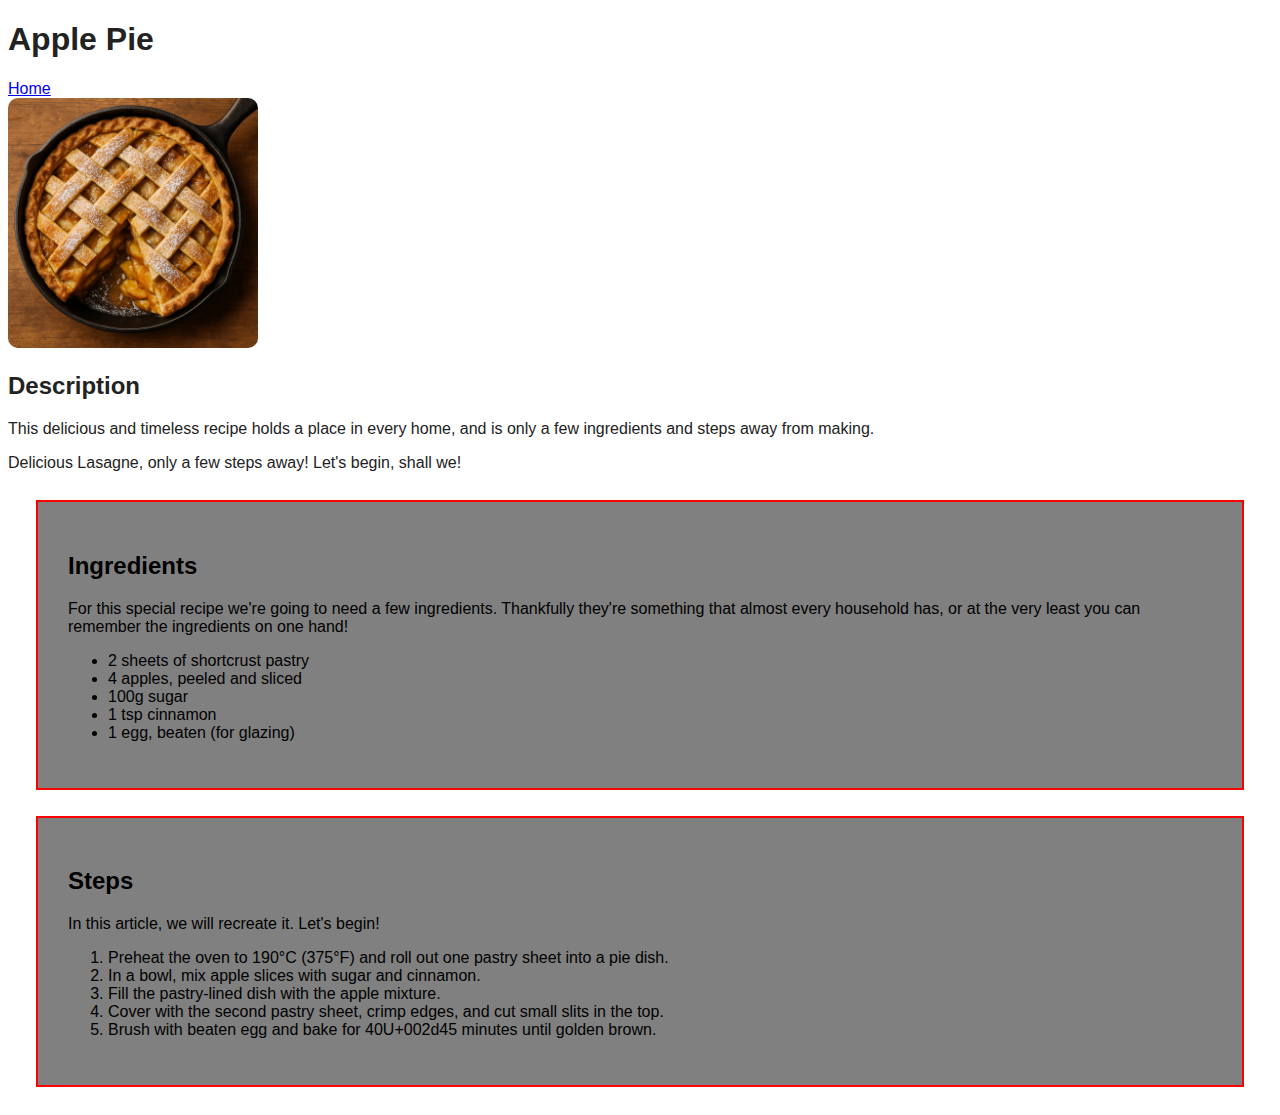
<file: recipes/apple_pie.html>
<!DOCTYPE html>
<html lang="en">
<head>
  <meta charset="UTF-8">
  <title>Apple Pie</title>
  <link rel="stylesheet" href="../styles.css">
</head>
<body>
  <h1>Apple Pie</h1>
  <a href="../index.html">Home</a>
  <br>
  <img src="../images/apple_pie_image.png" height=250px; width=250px>
  <h2>Description</h2>
  <p>This delicious and timeless recipe holds a place in every home, and is only a few ingredients and steps away from making.</p>
  <p>Delicious Lasagne, only a few steps away! Let's begin, shall we!</p>
  <div>
    <h2>Ingredients</h2>
    <p>For this special recipe we're going to need a few ingredients. Thankfully they're something that almost every household has, or at the very least you can remember the ingredients on one hand!</p>
    <ul>
      <li>2 sheets of shortcrust pastry</li>
      <li>4 apples, peeled and sliced</li>
      <li>100g sugar</li>
      <li>1 tsp cinnamon</li>
      <li>1 egg, beaten (for glazing)</li>
    </ul>
  </div>
  <div>  
    <h2>Steps</h2>
    <p>In this article, we will recreate it. Let's begin!</p>
    <ol>
      <li>Preheat the oven to 190°C (375°F) and roll out one pastry sheet into a pie dish.</li>
      <li>In a bowl, mix apple slices with sugar and cinnamon.</li>
      <li>Fill the pastry-lined dish with the apple mixture.</li>
      <li>Cover with the second pastry sheet, crimp edges, and cut small slits in the top.</li>
      <li>Brush with beaten egg and bake for 40U+002d45 minutes until golden brown.</li>
    </ol>
  </div>
</body>
</html>
</file>
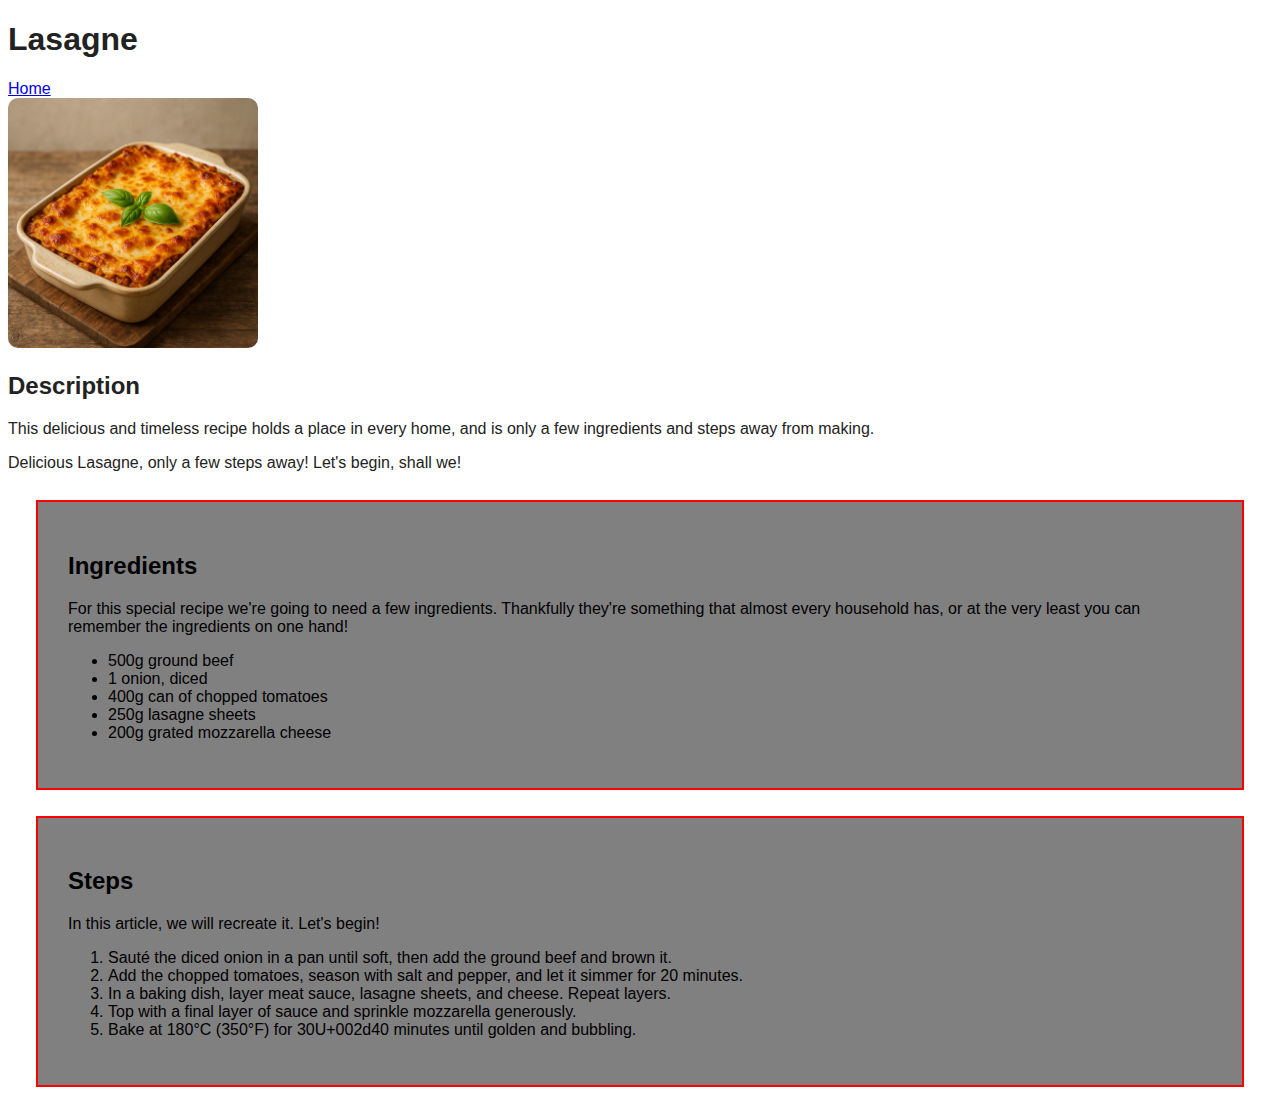
<file: recipes/lasagne.html>
<!DOCTYPE html>
<html lang="en">
<head>
  <meta charset="UTF-8">
  <title>Lasagne</title>
  <link rel="stylesheet" href="../styles.css">
</head>
<body>
  <h1>Lasagne</h1>
  <a href="../index.html">Home</a>
  <br>
  <img src="../images/lasagne_image.png" height=250px; width=250px>
  
  <h2>Description</h2>
  <p>This delicious and timeless recipe holds a place in every home, and is only a few ingredients and steps away from making.</p>
  <p>Delicious Lasagne, only a few steps away! Let's begin, shall we!</p>
  <div>
    <h2>Ingredients</h2>
    <p>For this special recipe we're going to need a few ingredients. Thankfully they're something that almost every household has, or at the very least you can remember the ingredients on one hand!</p>
    <ul> 
      <li>500g ground beef</li>
      <li>1 onion, diced</li>
      <li>400g can of chopped tomatoes</li>
      <li>250g lasagne sheets</li>
      <li>200g grated mozzarella cheese</li>
    </ul>
  </div>
  <div>
    <h2>Steps</h2>
    <p>In this article, we will recreate it. Let's begin!</p>
    <ol>
      <li>Sauté the diced onion in a pan until soft, then add the ground beef and brown it.</li>
      <li>Add the chopped tomatoes, season with salt and pepper, and let it simmer for 20 minutes.</li>
      <li>In a baking dish, layer meat sauce, lasagne sheets, and cheese. Repeat layers.</li>
      <li>Top with a final layer of sauce and sprinkle mozzarella generously.</li>
      <li>Bake at 180°C (350°F) for 30U+002d40 minutes until golden and bubbling.</li>
    </ol>
  </div>  
</body>
</html>
</file>
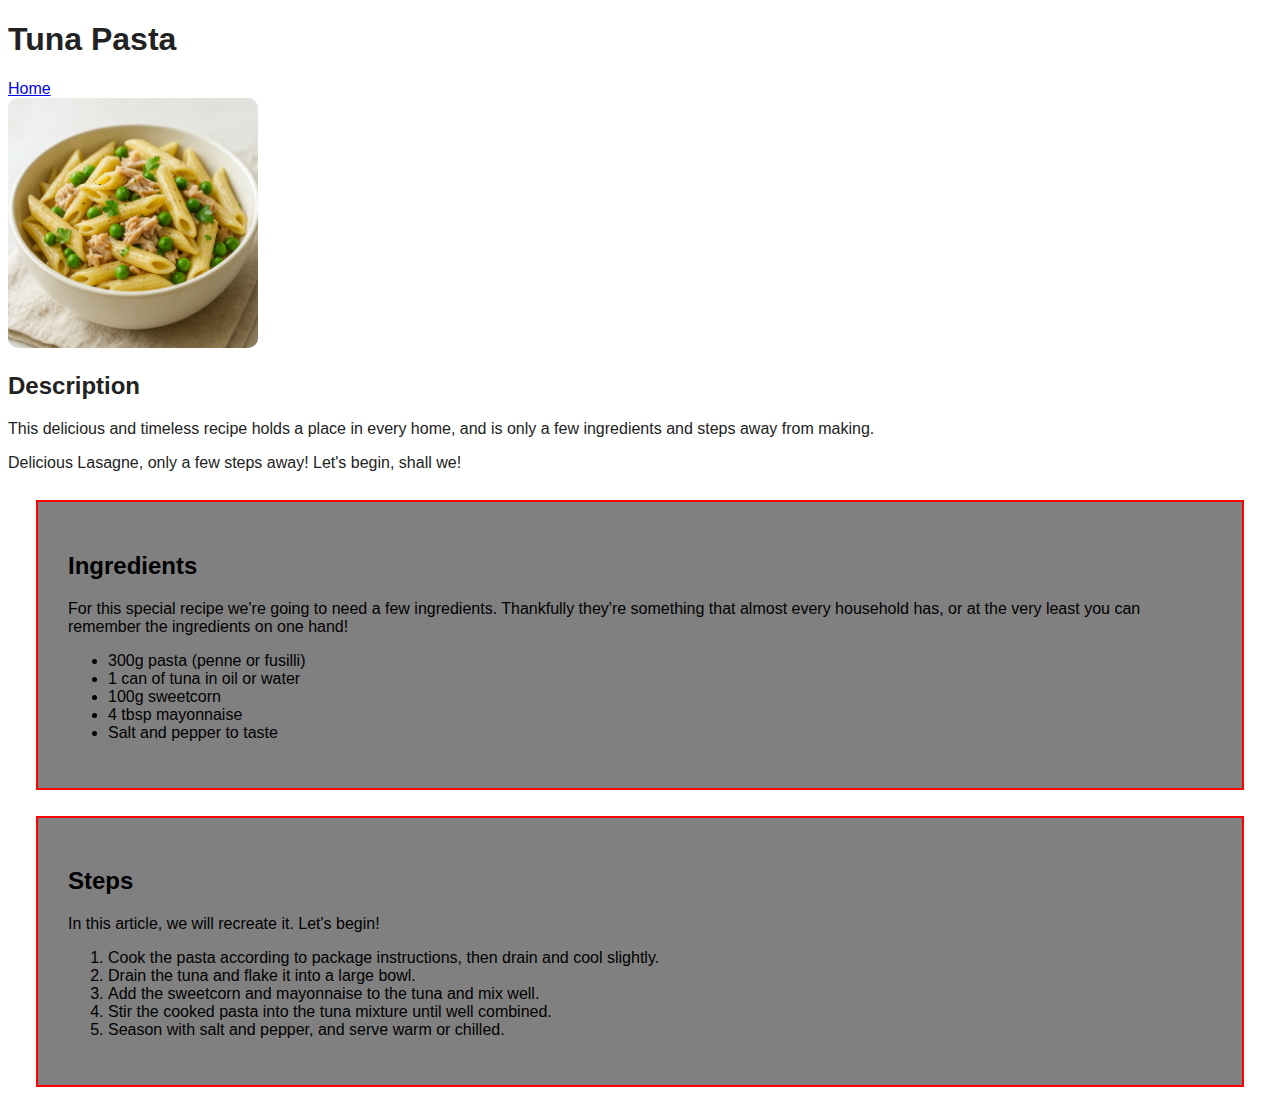
<file: recipes/tuna_pasta.html>
<!DOCTYPE html>
<html lang="en">
<head>
  <meta charset="UTF-8">
  <title>Tuna Pasta</title>
  <link rel="stylesheet" href="../styles.css">
</head>
<body>
  <h1>Tuna Pasta</h1>
  <a href="../index.html">Home</a>
  <br>
  <img src="../images/tuna_pasta_image.png" height=250px; width=250px>
  <h2>Description</h2>
  <p>This delicious and timeless recipe holds a place in every home, and is only a few ingredients and steps away from making.</p>
  <p>Delicious Lasagne, only a few steps away! Let's begin, shall we!</p>
  <div>
    <h2>Ingredients</h2>
    <p>For this special recipe we're going to need a few ingredients. Thankfully they're something that almost every household has, or at the very least you can remember the ingredients on one hand!</p>
    <ul>
      <li>300g pasta (penne or fusilli)</li>
      <li>1 can of tuna in oil or water</li>
      <li>100g sweetcorn</li>
      <li>4 tbsp mayonnaise</li>
      <li>Salt and pepper to taste</li>
    </ul>
  </div>  
  <div>
    <h2>Steps</h2>
    <p>In this article, we will recreate it. Let's begin!</p>
    <ol>
      <li>Cook the pasta according to package instructions, then drain and cool slightly.</li>
      <li>Drain the tuna and flake it into a large bowl.</li>
      <li>Add the sweetcorn and mayonnaise to the tuna and mix well.</li>
      <li>Stir the cooked pasta into the tuna mixture until well combined.</li>
      <li>Season with salt and pepper, and serve warm or chilled.</li>
    </ol>
  </div>  
</body>
</html>
</file>
<file: styles.css>
/* base.html/styles.css */
* {
  font-family: Arial, Helvetica, sans-serif;
  font-weight: 400;
}

body {             /* easier way to set global text colour */
  color: #222;
  font-size: 16px; /* browsers default to 16px anyway */
}

h1 {
  font-size: 2rem;
  font-weight: 700;
}

h2 {
  font-size: 1.5rem;
  font-weight: 700;
}

div {
  padding: 30px;
  margin: 30px;
  background: #808080;
  color: #000;          /* visible text */
  outline: 2px solid red;
}
img {
  height: 250px; width: auto;
  border-radius: 10px;
}
</file>
